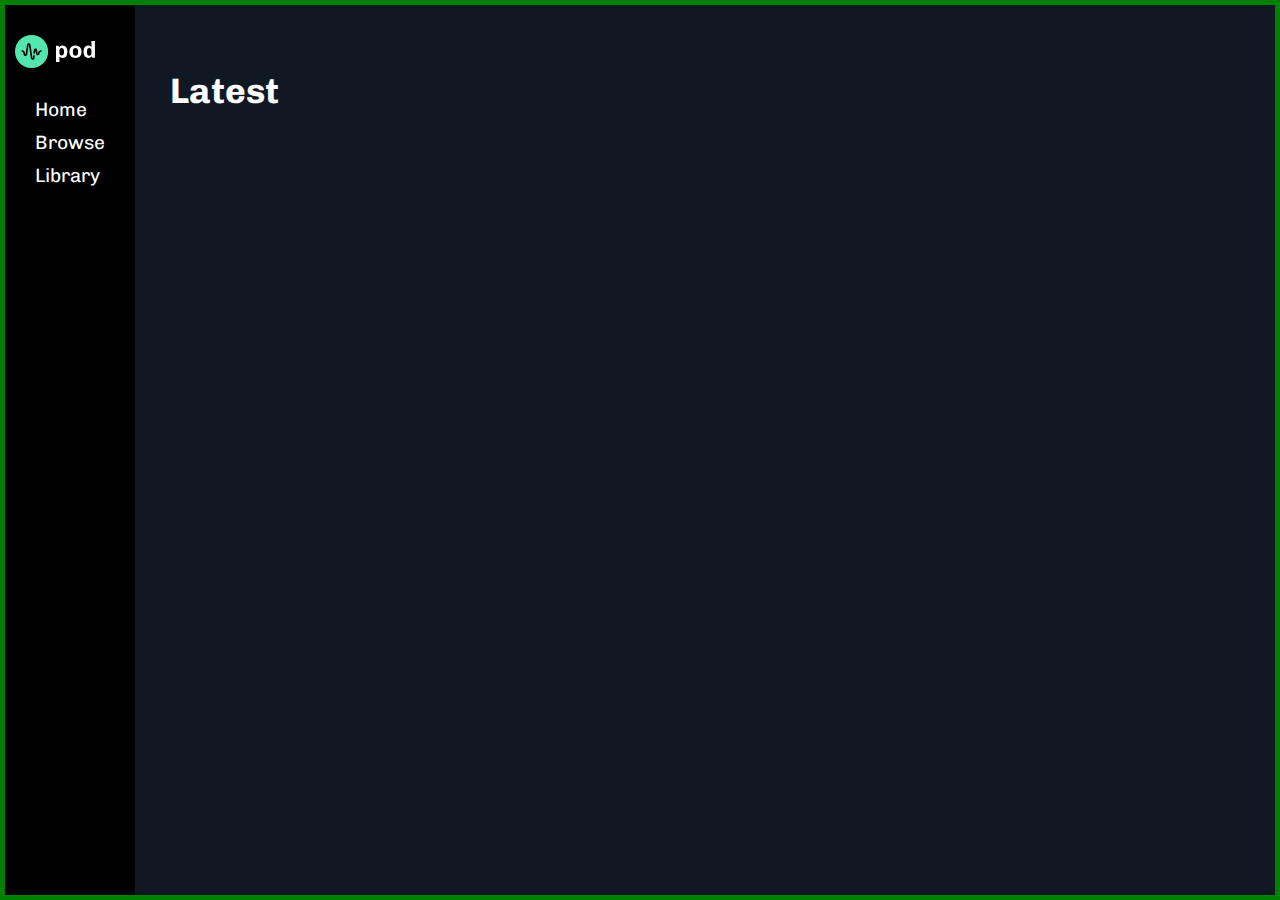
<file: dashboard.html>
<html lang="en">
<head>
    <link rel="stylesheet" href="./styles/style.css">
    <meta charset="UTF-8">
    <meta http-equiv="X-UA-Compatible" content="IE=edge">
    <meta name="viewport" content="width=device-width, initial-scale=1.0">
    <title>Dashboard</title>
</head>
<!-- Fetch method -->
<body onload="fetch_all()">
    <div class="container" style="padding:0px">
        <div class="sidebar">
            <a href="/index.html" ><img width="80" src="./assets/logo.svg"  alt=""></a>
            <ul>
                <li><a href="/dashboard.html">Home</a></li>
                <li>Browse</li>
                <li>Library</li>
                
            </ul>

        </div>
        <div class="dashboard_main">
            <div class="featured_container" id ="featured"></div>
            <div class="latest">
                <h2>Latest</h2>
                <div id="shows">

                </div>
            </div>
        </div>
    </div>  
    <script src="./js/index.js"></script>

    </script>
    
</body>
</html>
</file>
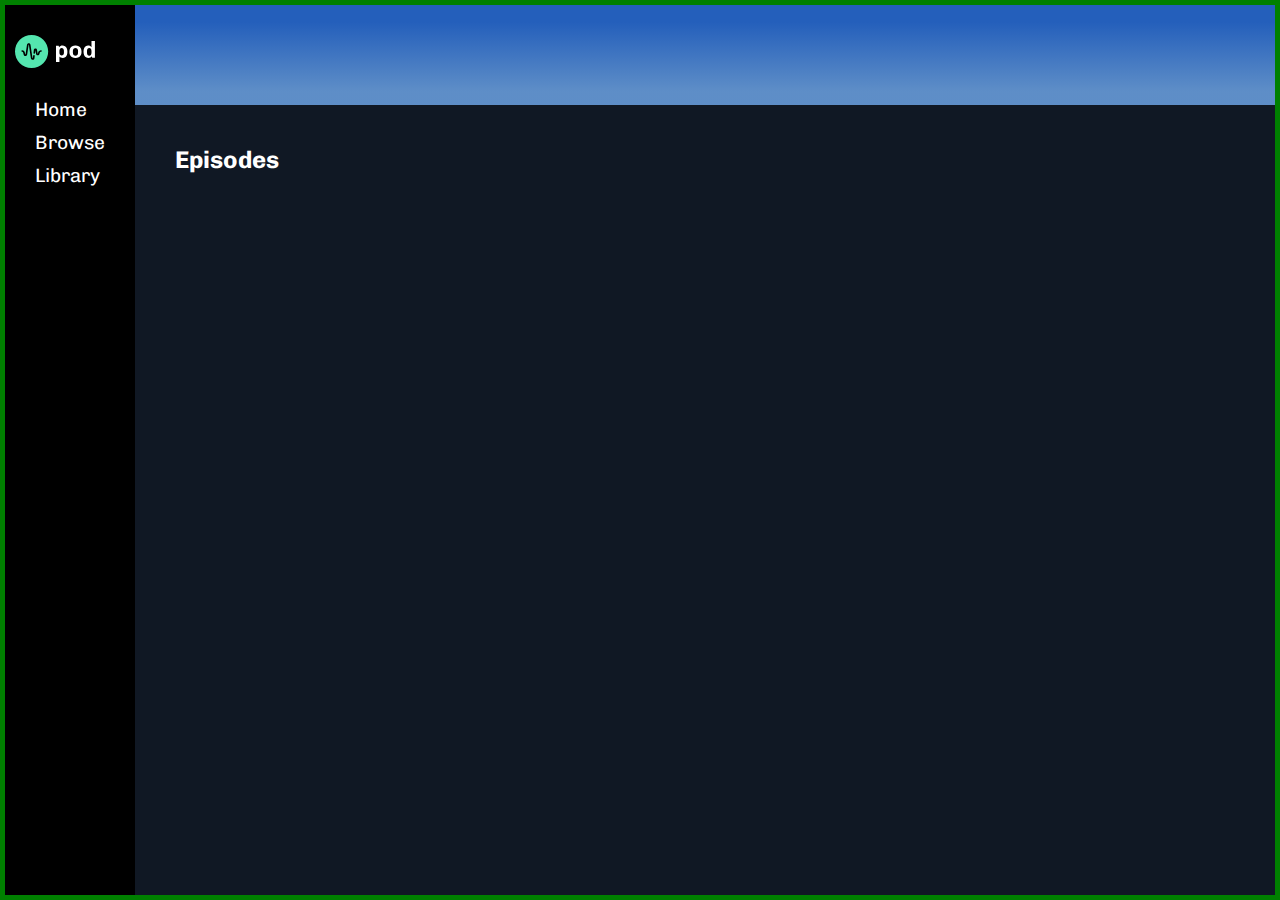
<file: show.html>
<html lang="en">
<head>
    <link rel="stylesheet" href="./styles/style.css">
    <meta charset="UTF-8">
    <meta http-equiv="X-UA-Compatible" content="IE=edge">
    <meta name="viewport" content="width=device-width, initial-scale=1.0">
    <title>Dashboard</title>
</head>
<body>
    <!-- container -->
    <div class="container" style="padding:0px">
        <div class="sidebar">
            <a href="/index.html" ><img width="80" src="./assets/logo.svg"  alt=""></a>
            <ul>
                <li><a href="/dashboard.html">Home</a></li>
                <li><a href="">Browse</a></li>
                <li>Library</li>
                
            </ul>

        </div>
        <div class="show_main">
            <div class="detail_header" id ="header"></div>
            
            
            <div class="episodes">
                <h2>Episodes</h2>
                <div id="episodes">

                </div>
            </div>
        </div>
    </div>  
    <script src="./js/index.js"></script>
    <script>
        let id=location.search.replace('?id=','');
        get_show(id);
        get_episodes(id);

    </script>

    </script>
    
</body>
</html>
</file>
<file: styles/style.css>
@import url("https://fonts.googleapis.com/css2?family=Chivo:wght@300;400;700;900&display=swap%22");

*{
    margin:0;
    font-family: 'Chivo', sans-serif;
    box-sizing: border-box;
}
h1{
    font-weight:100;
    font-size:4em;
    margin-top: 40px;
    text-transform: uppercase;
    color: #54e6af;
}


h1 span{
    color:white;
}

.container{
   width: 100%;
   height: 100vh;
   background-color: #101824;
   display:flex;
   justify-content: space-between;
   padding-top:100px;
   box-sizing : border-box;
   overflow-x: hidden;
   border: 5px solid green;
    
}
.main{
    display: flex;
    flex-direction: column;
    width:35%;
    box-sizing : border-box;
    margin-left:200px;
    position: relative;
    border: 5px solid red;
}
.main_content{
    border: 5px solid white;
    color: white;
    height:600px;
    width: 160%;
    background-color: #101824;
    position: absolute;
    bottom:110px;
    z-index: 99;
    display: flex;
    flex-direction: column;
    justify-content: space-between;
}
.main_content p{
    width:540px;
    font-size:20px;
    opacity: 0.6;
    line-height: 1.5;
    

}
.input{
    background-color: rgba(138, 143, 192, 0.23);
    width:500px;
    border-radius: 40px;
    display: flex;
    justify-content: space-between;
    box-sizing: border-box;
    padding: 5px;
    
}

.input input{
    border:none !important;
    outline:none !important;
    background:transparent;
    padding: 20px;
    
}

.input button{
    width: 200px;
    border:none;
    outline:none;
    border-radius: 40px;
    font-weight: bold;
    background-color: #54e6af;
    cursor: pointer;
}
.input:focus-within{
    box-shadow: 0 0 5px black;

}

.input button:hover{
    background-color:#90f7cf;
}

/* ::placeholder{
    background-color:rgba(255, 255, 255, 0.5);
} */


.footer img{
    margin-right: 40px;
    align-items: center;


}
.hero{
    width:55%;
    max-height: 100vh;
    position: relative;
    border: 5px solid purple;

}
.hero_image{
    width:100%;
}
#dots{
    position: absolute;
    right: -5px;
    bottom: 60px;
}

/* sidebar */

.sidebar{
    height:100vh;
    background-color:black;
    padding:30px 10px;
    color:white;
    font-size:larger;
}

.sidebar ul{
    list-style-type: none;
    margin-top: 30px;
    padding: 0 20px;
}
.sidebar ul li{
    margin-bottom: 10px;
    cursor: pointer;
}

.sidebar ul li:hover{
    color:grey;
}
/* dashboard */

a{
    color:inherit;
    text-decoration: none;
}

.dashboard_main{
    
    height: 100%;
    flex: 1;
    color:white;
    padding:35px;

}

button{
    border: 1px solid white;
    background-color:transparent;
    color:white;
    padding: 8px 15px;
    border-radius: 5px;
    text-transform:uppercase;
    font-weight: bold;
    cursor: pointer;
    transition: background-color .3s ease;
}
button:hover{
    color:#2c3348;
    background-color:#54e6af;
}
.featured_container{
    width: 100%;
    max-width: 1000px;
    margin-bottom: 30px;

}
.featured{
    display: flex;
    align-items: center;
    background-color:rgba(138, 143, 192, 0.23);
    border-radius:20px;
    height: 300px;
   

    
}
.featured div{
    width: 100%;
    padding: 30px;
    line-height: 2;
    font-size: 1.1em;
}

.featured div h4{
    opacity: 0.6;
}

.featured img{
    border-radius: 20px;
}
/* latest */
.latest h2{
    font-size: 2.2em;

}
/* shows */
#shows{
    display: flex;
    flex-wrap: wrap;
    margin-top:20px;
}

.show{
    background:rgba(138, 143, 192, 0.23);
    margin-right: 20px;
    border-radius: 10px;
    padding:10px;
    line-height: 2;
    cursor:pointer;
    transition:background-color .4s ease;
}
.show:hover{
    color:#2c3348;
    background-color:#8054e6;
}
    

.show h5{
    opacity: 0.6;
}

.show img{
    border-radius: 20px;
    box-shadow: rgba(0, 0, 0, 0.24) 0px 3px 8px;

}
/* show_detail page */

.show_main{
   width: 100%;
   display: flex;
   flex-direction: column;
}
.detail_header{
    display: flex;
    width: 100%;
    padding: 50px;
    background: linear-gradient(180deg, rgba(36,95,187,1) 17%, rgba(98,148,208,0.9500175070028011) 86%);
    

}
.detail_header img{
    width:250px;
    border-radius: 20px;
    


}
.detail_header div {
    color:white;
    font-size:2em;
    display: flex;
    flex-direction: column;
    justify-content: flex-end;
    padding:30px;
    line-height:1.4;

}
.detail_header div p{
    font-size:.5em;
}
.audio{
    display: flex;
    align-items: center;
    font-weight: bold;
    font-style: larger;
    background-color:#2c3348;
    width:200px;
    height:70px;
    padding:10px;
    border-radius: 35px;
    justify-content:space-between;
    transition:box-shadow 0.2s ease-in;

}
.audio p{
    flex: 1;
    text-align: center;
}
.play_button{
    width:45px;
    overflow:hidden;
}
/* episodes */

.episodes{
    color:white;
    flex:1;
    overflow-y: scroll;
}
.episodes h2{
    padding:40px;
}

.episode{
    display:flex;
    align-items:center;
    margin-bottom: 20px;
    height:160px;
    cursor:pointer;
    padding:40px;
}
.episode  img{
    width: 100px;
    border-radius:10px;
    transition:box-shadow 0.2s ease-out;
}
.episode:hover{
    background:#2c3348;
}

.episode:hover .audio{
    box-shadow: rgba(0, 0, 0, 0.45) 0px 5px 15px;
   
}

.episode:hover .audio,.episode:hover img{
    box-shadow: rgba(0, 0, 0, 0.45) 0px 5px 15px;

}
/* Define both min and max width to aliogn the buttons */
.episode .episode_details{
    max-width: 500px;
    min-width:500px;
}
</file>
